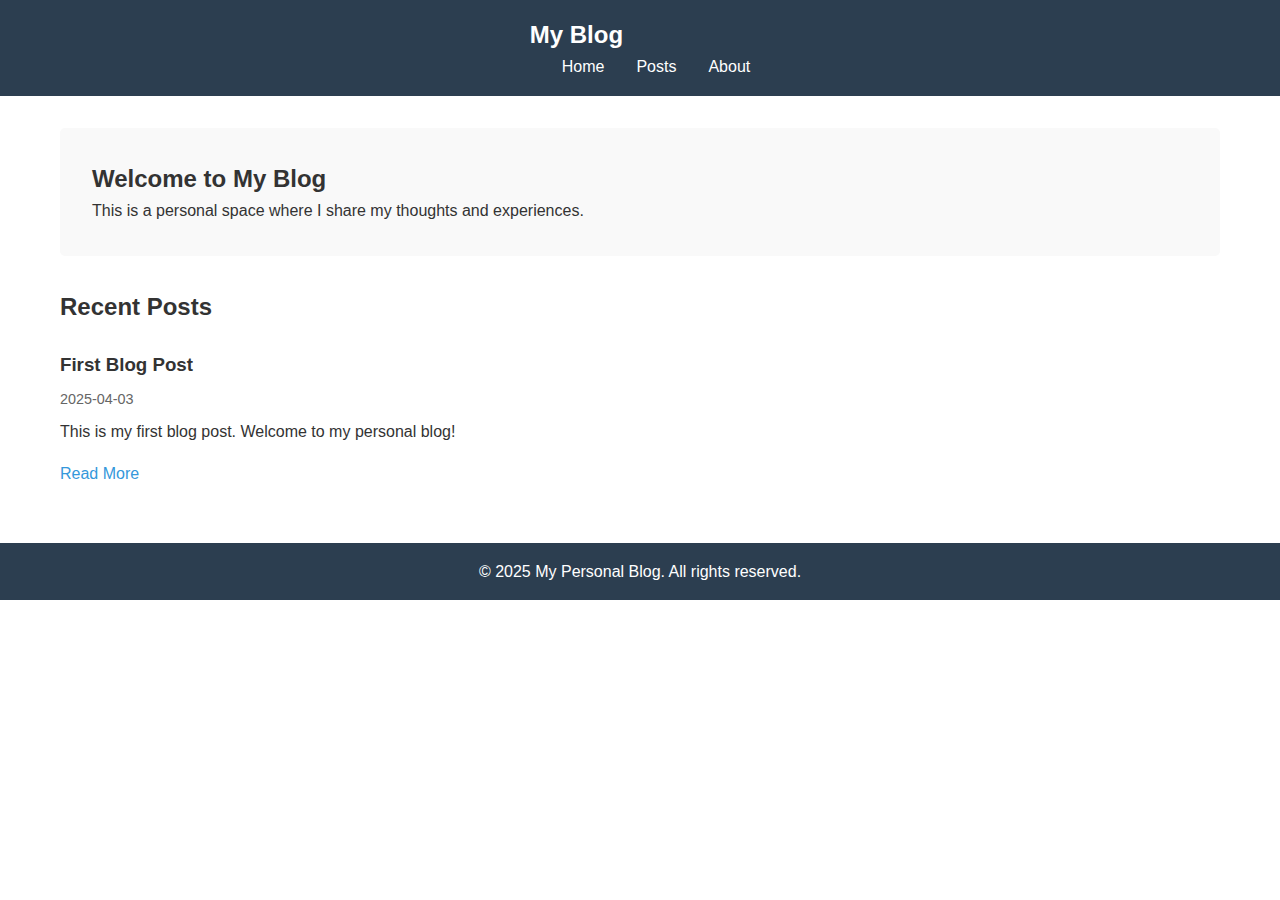
<file: public/index.html>
<!DOCTYPE html>
<html lang="ko">
<head>
    <meta charset="UTF-8">
    <meta name="viewport" content="width=device-width, initial-scale=1.0">
    <title>My Personal Blog</title>
    <link rel="stylesheet" href="css/style.css">
</head>
<body>
    <header>
        <nav>
            <div class="container">
                <h1>My Blog</h1>
                <ul>
                    <li><a href="/">Home</a></li>
                    <li><a href="/posts">Posts</a></li>
                    <li><a href="/about">About</a></li>
                </ul>
            </div>
        </nav>
    </header>

    <main>
        <div class="container">
            <section class="featured-post">
                <h2>Welcome to My Blog</h2>
                <p>This is a personal space where I share my thoughts and experiences.</p>
            </section>

            <section class="recent-posts">
                <h2>Recent Posts</h2>
                <article>
                    <h3>First Blog Post</h3>
                    <p class="date">2025-04-03</p>
                    <p>This is my first blog post. Welcome to my personal blog!</p>
                    <a href="/posts/first-post" class="read-more">Read More</a>
                </article>
            </section>
        </div>
    </main>

    <footer>
        <div class="container">
            <p>&copy; 2025 My Personal Blog. All rights reserved.</p>
        </div>
    </footer>
</body>
</html>
</file>
<file: public/css/style.css>
/* Reset and base styles */
* {
    margin: 0;
    padding: 0;
    box-sizing: border-box;
}

body {
    font-family: 'Arial', sans-serif;
    line-height: 1.6;
    color: #333;
}

.container {
    max-width: 1200px;
    margin: 0 auto;
    padding: 0 20px;
}

/* Header styles */
header {
    background-color: #2c3e50;
    color: white;
    padding: 1rem 0;
}

nav {
    display: flex;
    justify-content: space-between;
    align-items: center;
}

nav h1 {
    font-size: 1.5rem;
}

nav ul {
    display: flex;
    list-style: none;
}

nav ul li {
    margin-left: 2rem;
}

nav ul li a {
    color: white;
    text-decoration: none;
    transition: color 0.3s;
}

nav ul li a:hover {
    color: #3498db;
}

/* Main content styles */
main {
    padding: 2rem 0;
}

.featured-post {
    background-color: #f9f9f9;
    padding: 2rem;
    border-radius: 5px;
    margin-bottom: 2rem;
}

.recent-posts article {
    border-bottom: 1px solid #eee;
    padding: 1.5rem 0;
}

.recent-posts article:last-child {
    border-bottom: none;
}

.date {
    color: #666;
    font-size: 0.9rem;
    margin: 0.5rem 0;
}

.read-more {
    display: inline-block;
    color: #3498db;
    text-decoration: none;
    margin-top: 1rem;
}

.read-more:hover {
    text-decoration: underline;
}

/* Footer styles */
footer {
    background-color: #2c3e50;
    color: white;
    padding: 1rem 0;
    text-align: center;
}

/* Responsive design */
@media (max-width: 768px) {
    nav {
        flex-direction: column;
        text-align: center;
    }

    nav ul {
        margin-top: 1rem;
    }

    nav ul li {
        margin: 0 1rem;
    }
}
</file>
